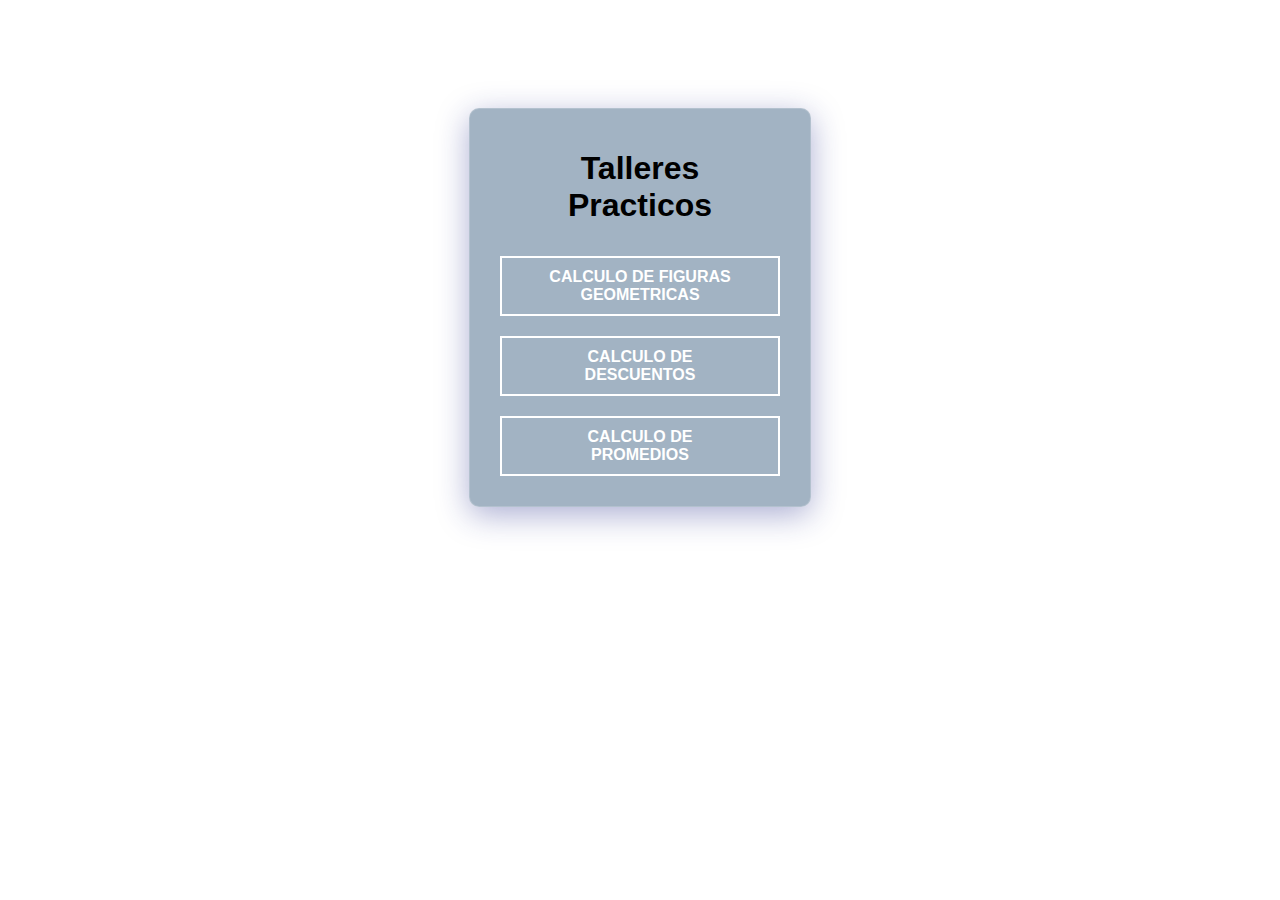
<file: index.html>
<!DOCTYPE html>
<html lang="en">
<head>
    <meta charset="UTF-8">
    <meta http-equiv="X-UA-Compatible" content="IE=edge">
    <meta name="viewport" content="width=device-width, initial-scale=1.0">
    <link rel="stylesheet" href="style.css">
    <title>JS Curso Practico</title>
</head>
<body>
    <div class="contenedor centralbox">
        <h1>Talleres</br>Practicos</h1>
        <a class="btn-style" href="/platzi-curso-practico-javascript/Taller1/figuritas.html">Calculo de figuras geometricas</a>
        <a class="btn-style" href="/platzi-curso-practico-javascript/Taller2/descuentos.html">Calculo de descuentos</a>
        <a class="btn-style" href="/platzi-curso-practico-javascript/Taller3/promedio.html">Calculo de promedios</a>
    </div>
</body>
</html>
</file>
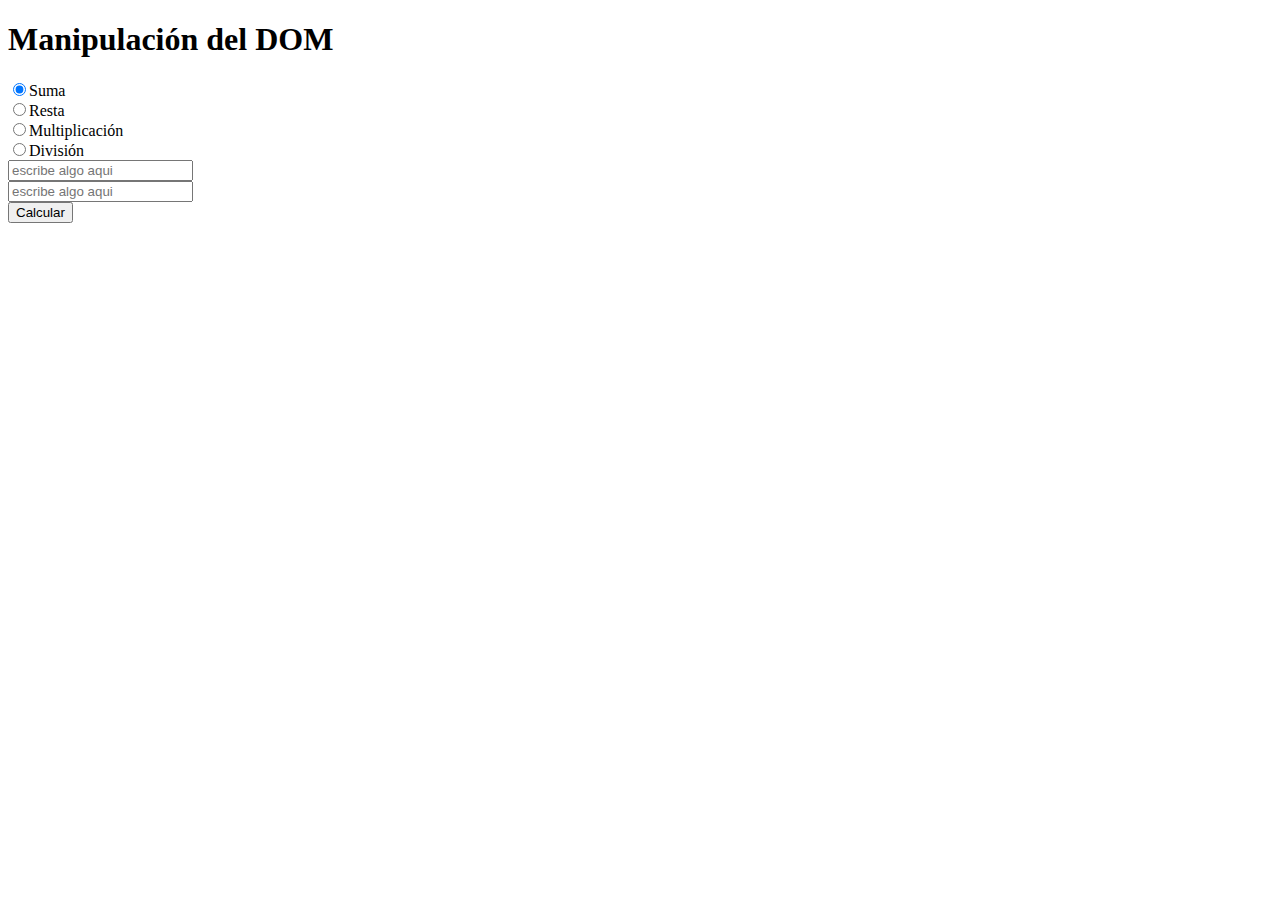
<file: SegundoCurso/HTML Desde JS/index.html>
<!DOCTYPE html>
<html lang="en">
<head>
    <meta charset="UTF-8">
    <meta http-equiv="X-UA-Compatible" content="IE=edge">
    <meta name="viewport" content="width=device-width, initial-scale=1.0">
    <title>Document</title>
</head>
<body>
    <h1>Manipulación del DOM</h1>
    <input id="sum" type="radio" value="suma" name="operation" checked>Suma<br/>
    <input id="res" type="radio" value="resta" name="operation">Resta<br/>
    <input id="mul" type="radio" value="multiplicacion" name="operation">Multiplicación<br/>
    <input id="divi" type="radio" value="division" name="operation">División<br/>

    <input id="calculo1" type="number" placeholder="escribe algo aqui"/> <br/>
    <input id="calculo2" type="number" placeholder="escribe algo aqui"/> <br/>
    <button id="btn-Calcular" onclick="console.log('hola')">Calcular</button> 
    <p id="result"></p>

    <script src="script.js"></script>
</body>
</html>
</file>
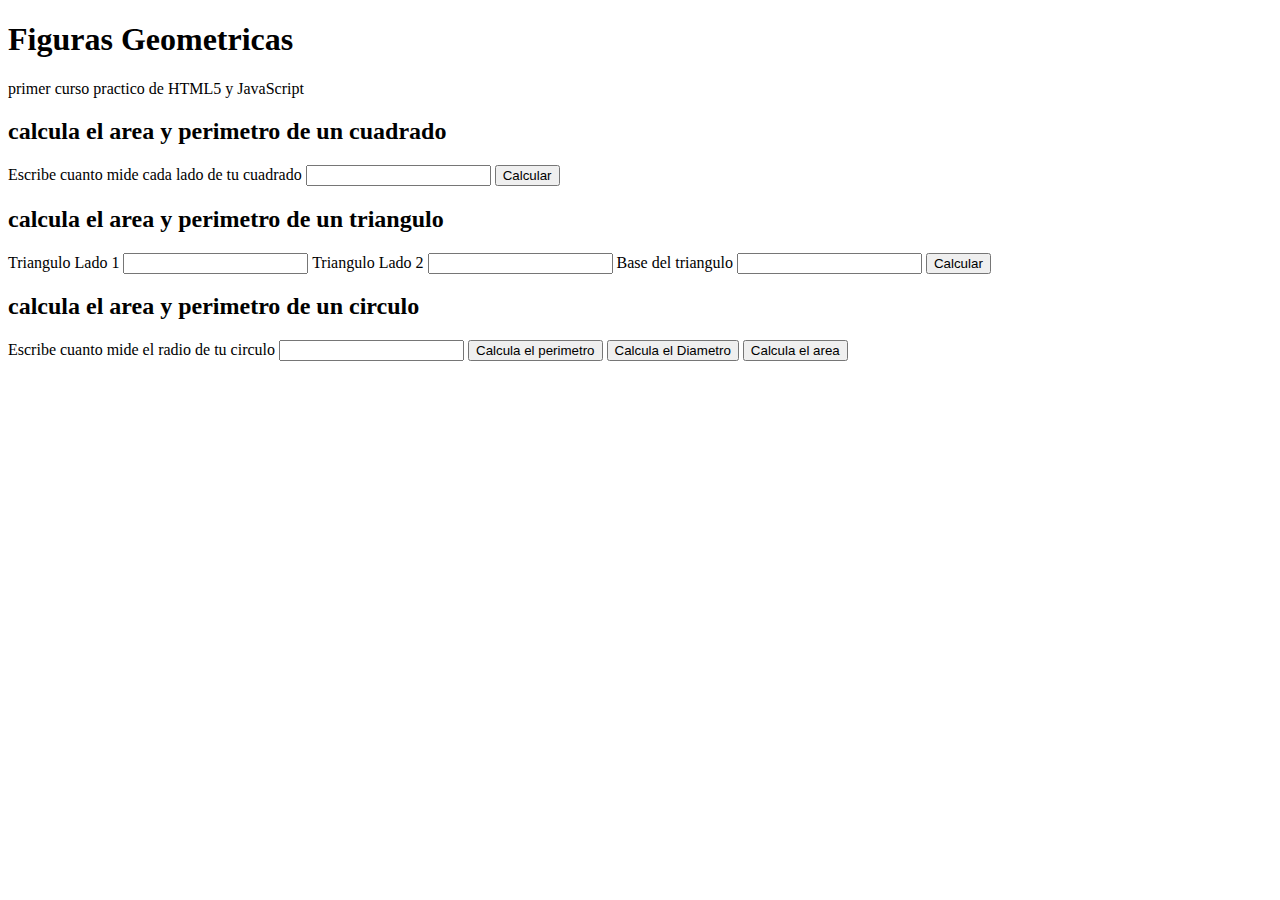
<file: Taller1/figuritas.html>
<!DOCTYPE html>
<html lang="en">
<head>
    <meta charset="UTF-8">
    <meta http-equiv="X-UA-Compatible" content="IE=edge">
    <meta name="viewport" content="width=device-width, initial-scale=1.0">
    <title>Figuritas</title>
</head>
<body>
    <header>
        <h1>Figuras Geometricas</h1>
        <p>primer curso practico de HTML5 y JavaScript</p>
    </header>
    <section>
        <h2>calcula el area y perimetro de un cuadrado</h2>
        <form>
            <label for="inputCuadrado">
                Escribe cuanto mide cada lado de tu cuadrado
            </label>
            <input id="inputCuadrado" type="number">
            <button type="button" onclick="calcularCuadrado()">Calcular</button>
        </form>

        <h2>calcula el area y perimetro de un triangulo</h2>
        <form>
            <label for="inputTriangulo1">
                Triangulo Lado 1
            </label>
            <input id="inputTriangulo1" type="number">
            <label for="inputTriangulo2">
                Triangulo Lado 2
            </label>
            <input id="inputTriangulo2" type="number">
            <label for="inputTrianguloBase">
                Base del triangulo
            </label>
            <input id="inputTrianguloBase" type="number">
            <button type="button" onclick="calcularTriangulo()">Calcular</button>
        </form>

        <h2>calcula el area y perimetro de un circulo</h2>
        <form>
            <label for="inputCirculo">
                Escribe cuanto mide el radio de tu circulo
            </label>
            <input id="inputCirculo" type="number">
            <button type="button" onclick="calcularPerimetroCirculo()">Calcula el perimetro</button>
            <button type="button" onclick="calcularDiametroCirculo()">Calcula el Diametro</button>
            <button type="button" onclick="calcularAreaCirculo()">Calcula el area</button>
        </form>
    </section>
    




    
    <script src="figuritas1.js"></script>
</body>
</html>
</file>
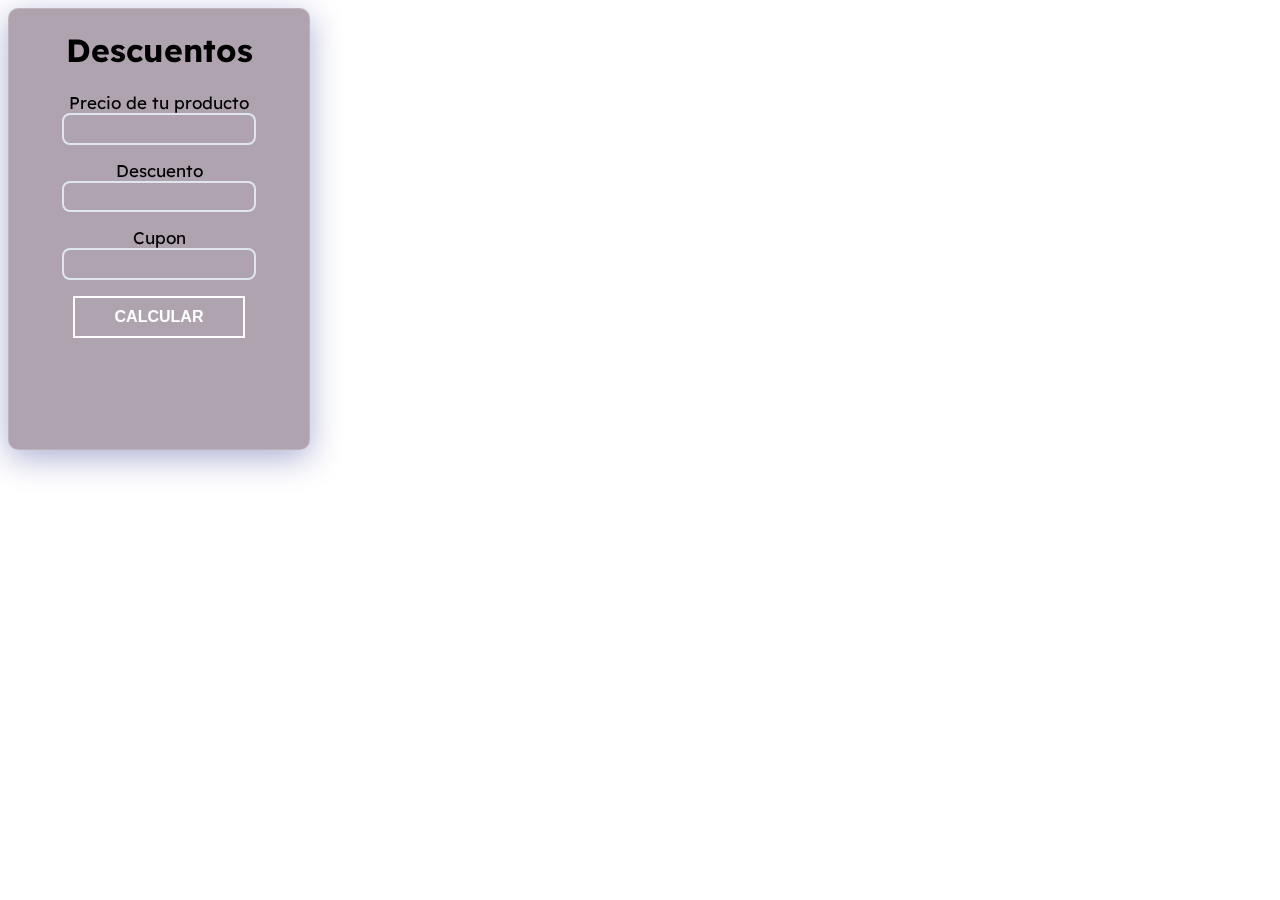
<file: Taller2/descuentos.html>
<!DOCTYPE html>
<html lang="en">
<head>
    <meta charset="UTF-8">
    <meta http-equiv="X-UA-Compatible" content="IE=edge">
    <meta name="viewport" content="width=device-width, initial-scale=1.0">
    <link rel="stylesheet" href="style.css">
    <link href="https://fonts.googleapis.com/css2?family=Lexend:wght@200&family=Source+Sans+Pro&display=swap" rel="stylesheet">
    <title>Shopping</title>
</head>
<body> 
    <div class="contenedor"> 
        <h1>Descuentos</h1>
        <form>
        <div class="contenedorCont box1">
            <label for="inputPrice">Precio de tu producto</label>
            <input id="inputPrice" type="number" autocomplete="off">
        </div>
        <div class="contenedorCont box2">
            <label for="inputDesc">Descuento</label>
            <input id="inputDesc" type="number" autocomplete="off">
        </div>
        <div class="contenedorCont box3">
            <label for="inputCupon">Cupon</label>
            <input id="inputCupon" type="text" autocomplete="off">
            <p id="textCupon"></p>            
        </div>
        <button class="btn-style" type="button" autocomplete="off" onclick="CalcularWithButton()">Calcular</button>
        <p id="priceP"></p>
    </form>
    </div>
    
    <script src="descuentos.js"></script>
</body>
</html>
</file>
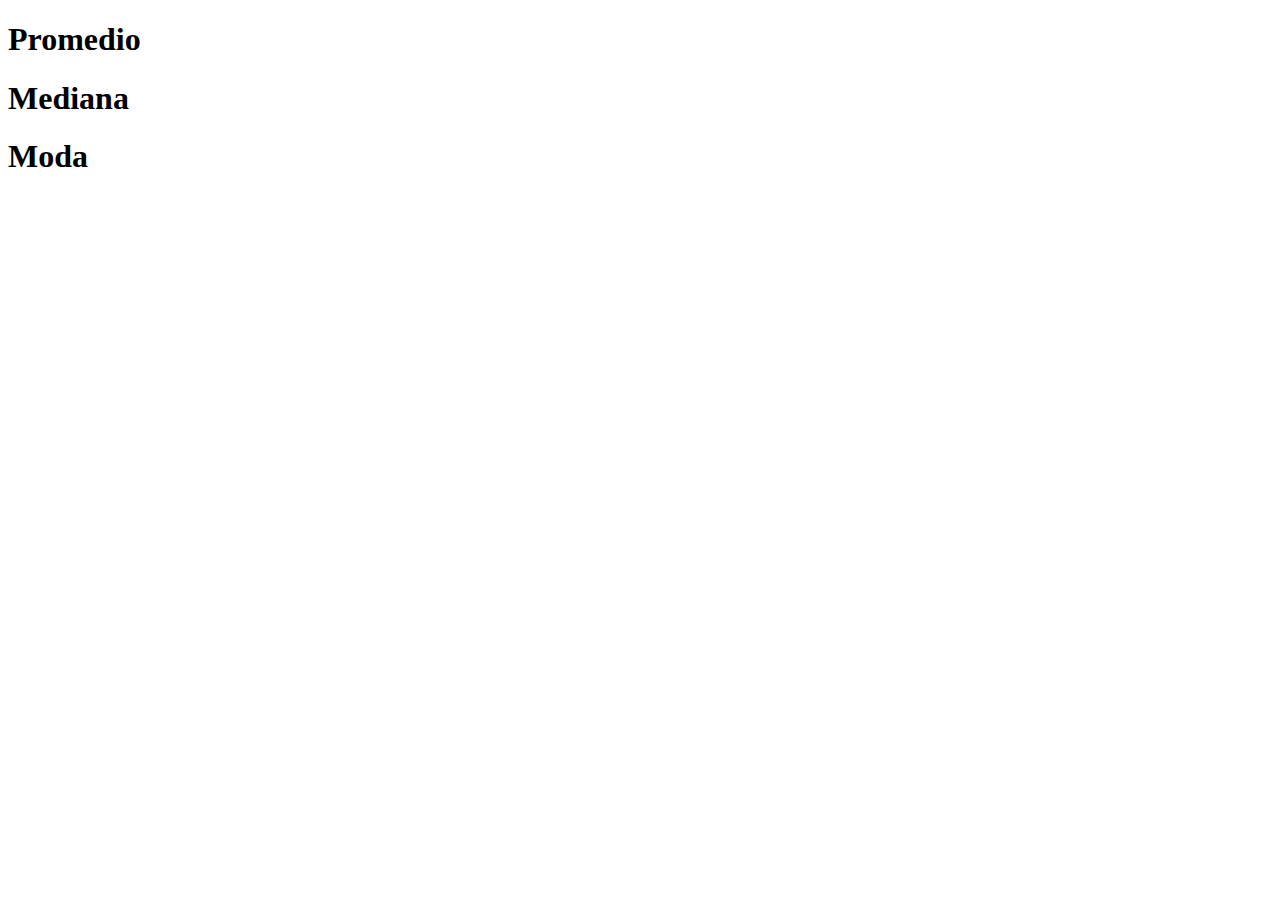
<file: Taller3/promedio.html>
<!DOCTYPE html>
<html lang="en">
<head>
    <meta charset="UTF-8">
    <meta http-equiv="X-UA-Compatible" content="IE=edge">
    <meta name="viewport" content="width=device-width, initial-scale=1.0">
    <title>Promedio</title>
</head>
<body>
    <h1>Promedio</h1>

    <h1>Mediana</h1>

    <h1>Moda</h1>
    <script src="promedio.js"></script>
</body>
</html>
</file>
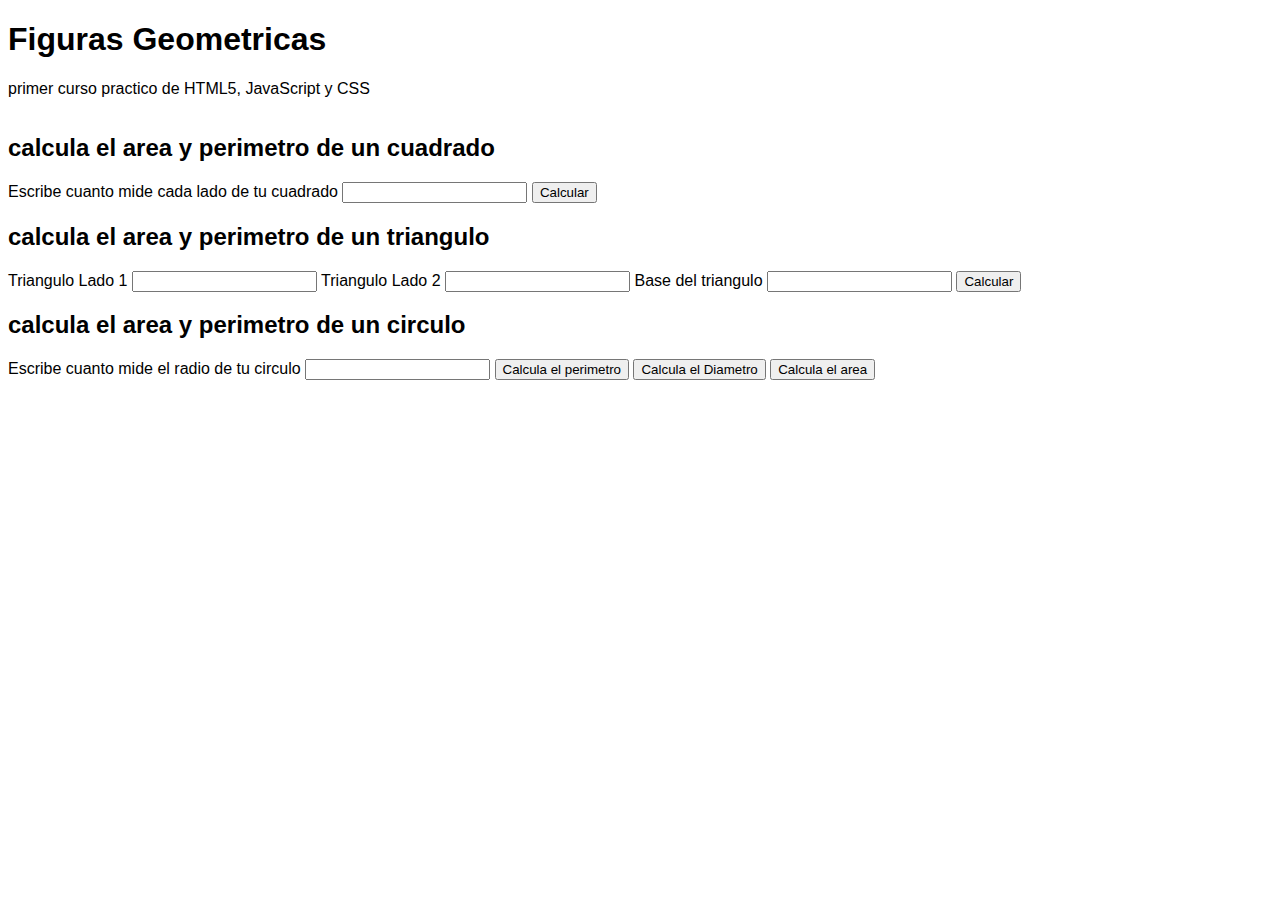
<file: PrimerCurso/Taller1/figuritas.html>
<!DOCTYPE html>
<html lang="en">
<head>
    <meta charset="UTF-8">
    <meta http-equiv="X-UA-Compatible" content="IE=edge">
    <meta name="viewport" content="width=device-width, initial-scale=1.0">
    <link rel="stylesheet" href="style.css">
    <title>Figuritas</title>
</head>
<body>
    <header>
        <h1>Figuras Geometricas</h1>
        <p>primer curso practico de HTML5, JavaScript y CSS</p>
    </header>
    <div class="griduwu">
    <section>
        <h2>calcula el area y perimetro de un cuadrado</h2>
        <form>
            <label for="inputCuadrado">
                Escribe cuanto mide cada lado de tu cuadrado
            </label>
            <input id="inputCuadrado" type="number">
            <button type="button" onclick="calcularCuadrado()">Calcular</button>
        </form>

        <h2>calcula el area y perimetro de un triangulo</h2>
        <form>
            <label for="inputTriangulo1">
                Triangulo Lado 1
            </label>
            <input id="inputTriangulo1" type="number">
            <label for="inputTriangulo2">
                Triangulo Lado 2
            </label>
            <input id="inputTriangulo2" type="number">
            <label for="inputTrianguloBase">
                Base del triangulo
            </label>
            <input id="inputTrianguloBase" type="number">
            <button type="button" onclick="calcularTriangulo()">Calcular</button>
        </form>

        <h2>calcula el area y perimetro de un circulo</h2>
        <form>
            <label for="inputCirculo">
                Escribe cuanto mide el radio de tu circulo
            </label>
            <input id="inputCirculo" type="number">
            <button type="button" onclick="calcularPerimetroCirculo()">Calcula el perimetro</button>
            <button type="button" onclick="calcularDiametroCirculo()">Calcula el Diametro</button>
            <button type="button" onclick="calcularAreaCirculo()">Calcula el area</button>
        </form>
    </section>
  </div>
    <script src="figuritas1.js"></script>
</body>
</html>
</file>
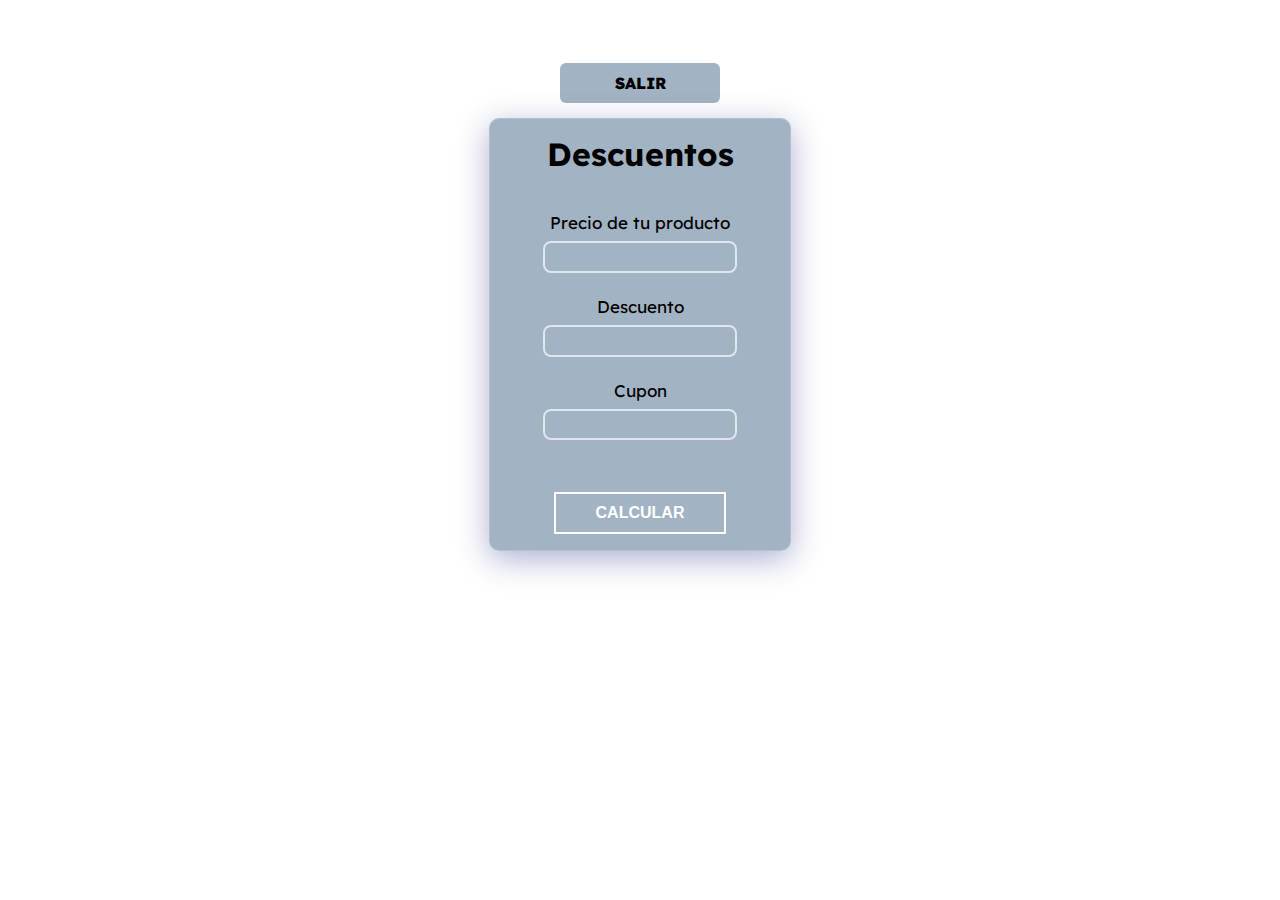
<file: PrimerCurso/Taller2/descuentos.html>
<!DOCTYPE html>
<html lang="en">
<head>
    <meta charset="UTF-8">
    <meta http-equiv="X-UA-Compatible" content="IE=edge">
    <meta name="viewport" content="width=device-width, initial-scale=1.0">
    <link rel="stylesheet" href="style.css">
    <link href="https://fonts.googleapis.com/css2?family=Lexend:wght@200&family=Source+Sans+Pro&display=swap" rel="stylesheet">
    <title>Shopping</title>
</head>
<body> 
    <div class="QuitButton">
        <a href="/platzi-curso-practico-javascript/index.html">salir</a>
    </div>
    <div class="contenedor contenedorCont"> 
    <h1 class="contenedorCont">Descuentos</h1>
        <form>
        <div class="contenedorCont">
            <label for="inputPrice">Precio de tu producto</label>
            <input id="inputPrice" type="number" autocomplete="off">
        </div>
        <div class="contenedorCont">
            <label for="inputDesc">Descuento</label>
            <input id="inputDesc" type="number" autocomplete="off">
        </div>
        <div class="contenedorCont">
            <label for="inputCupon">Cupon</label>
            <input id="inputCupon" type="text" autocomplete="off">
            <p id="textCupon"></p>            
        </div>
        <button class="btn-style" type="button" autocomplete="off" onclick="CalcularWithButton()">Calcular</button>
        <p id="priceP"></p>
    </form>
    </div>
    
    <script src="descuentos.js"></script>
</body>
</html>
</file>
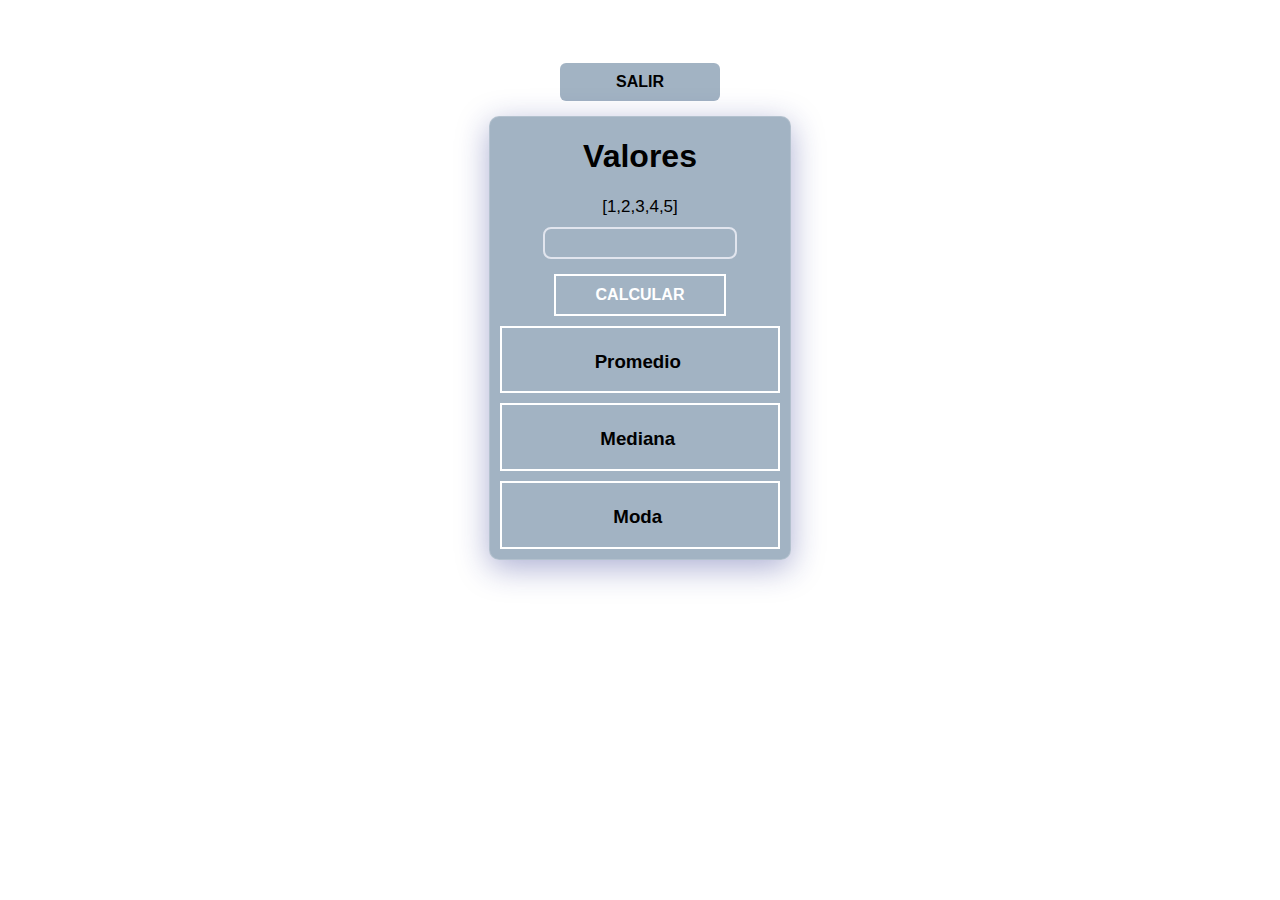
<file: PrimerCurso/Taller3/promedio.html>
<!DOCTYPE html>
<html lang="en">
<head>
    <meta charset="UTF-8">
    <meta http-equiv="X-UA-Compatible" content="IE=edge">
    <meta name="viewport" content="width=device-width, initial-scale=1.0">
    <link rel="stylesheet" href="style.css">
    <title>Promedio</title>
</head>
<body>
    <div class="QuitButton">
        <a href="/platzi-curso-practico-javascript/index.html">salir</a>
    </div>
    <div class="contenedor contenedorCont">
        <form>
            <h1>Valores</h1>
            <label for="valoresPromedio">[1,2,3,4,5]</label>
            <input id="valoresPromedio" autocomplete="off">
            <button class="btn-style" type="button" autocomplete="off" onclick="CalcularPromedio()">Calcular</button>            
            <div class="box-result"> 
                <h3>Promedio</h3>
                <p id="promedioValueHTML"></p>
            </div>
            <div class="box-result">
                <h3>Mediana</h3>  
                <p id="medianaValueHTML"></p> 
            </div>
            <div class="box-result">
                <h3>Moda</h3>
                <p id="modaValueHTML"></p>
            </div>
            
        </form>
    </div>

    <script src="promedio.js"></script>
</body>
</html>
</file>
<file: style.css>
:root{
    font-family: 'Lexend', sans-serif;
    padding: 0;
    margin: 0;
    --white: white;
    --black: black;
    --EpicoPapus: rgb(22 66 104 / 40%);
}

body{
    display: flex;
    flex-direction: column;
    align-items: center;
    background-image: url("https://i.pinimg.com/564x/e9/0e/9a/e90e9ac5dd1ace1f9611540827634741.jpg");
    background-size: cover;
    background-position: center;
} 


.btn-style {
    display: inline-block;
    border: 2px solid var(--white);
    padding: 10px 45px;
    color: var(--black);
    font-weight: 700;
    text-transform: uppercase;
    text-decoration: none;
    background: var(--white);
    transition: color 0.5s, background 0.5s;
    font-size: 1em;
    min-width: 140px;
    text-align: center;
    cursor: pointer;
    background-color: transparent;
    color: var(--white);
    margin: 10px;
}
.btn-style:hover{
    color: var(--black);
    background-color: var(--white);
}

.contenedor{
    background: var(--EpicoPapus);
    box-shadow: 0 8px 32px 0 rgba( 31, 38, 135, 0.37 );
    border-radius: 10px;
    border: 1px solid rgba( 255, 255, 255, 0.18 );
    text-align: center;
    padding: 20px;
}

.centralbox{
    display: flex;
    margin: 100px;
    flex-direction: column;
    width: 300px;
    align-items: center;
}
</file>
<file: Taller2/style.css>
:root{
    font-family: 'Lexend', sans-serif;
    padding: 0;
    margin: 0;
    --white: white;
    --black: black;
}

body{
    background-image: url("https://i.pinimg.com/564x/e9/0e/9a/e90e9ac5dd1ace1f9611540827634741.jpg");
    background-size: 1540px, contain;
    background-repeat:no-repeat;
    background-position: center center;
} 

input {
    border: 2px solid #e1e5ee;
    border-radius: 0.5rem;
    color: white;
    outline: none;
    padding: 0.4rem;
    background: none;
}

.btn-style {
    display: inline-block;
    border: 2px solid var(--white);
    padding: 10px 40px;
    color: var(--black);
    font-weight: 700;
    text-transform: uppercase;
    text-decoration: none;
    background: var(--white);
    transition: color 0.5s, background 0.5s;
    font-size: 1em;
    min-width: 140px;
    text-align: center;
    cursor: pointer;
    background-color: transparent;
    color: var(--white);
}
.btn-style:hover{
    color: var(--black);
    background-color: var(--white);
}

.contenedor{
    background: rgba( 55, 26, 55, 0.4 );
    box-shadow: 0 8px 32px 0 rgba( 31, 38, 135, 0.37 );
    backdrop-filter: blur( 4px );
    -webkit-backdrop-filter: blur( 4px );
    border-radius: 10px;
    border: 1px solid rgba( 255, 255, 255, 0.18 );
    grid-template-rows: repeat(3,100px);
    height: 440px;
    width: 300px;
    text-align: center;
    align-items: center;
    align-self: center;
}

.contenedorCont{
    display: flex;
    display: block;
    margin: 15px;
}
label{
    display: block;
    font-size: 17px;
}

input[type=number]::-webkit-inner-spin-button,
input[type=number]::-webkit-outer-spin-button {
-webkit-appearance: none;
margin: 0;
}

input[type=number] { -moz-appearance:textfield; }
</file>
<file: PrimerCurso/Taller1/style.css>
:root{
    font-family: 'Lexend', sans-serif;
    padding: 0;
    margin: 0;
    --white: white;
    --black: black;
}

body{
    background-image: url("https://i.pinimg.com/564x/e9/0e/9a/e90e9ac5dd1ace1f9611540827634741.jpg");
    background-size: cover;
    background-position: center;
}

.griduwu{
    display: grid;
}
</file>
<file: PrimerCurso/Taller2/style.css>
:root{
    font-family: 'Lexend', sans-serif;
    padding: 0;
    margin: 0;
    --white: white;
    --black: black;
    --EpicoPapus: rgb(22 66 104 / 40%);
}

body{
    display: flex;
    flex-direction: column;
    align-items: center;
    background-image: url("https://i.pinimg.com/564x/e9/0e/9a/e90e9ac5dd1ace1f9611540827634741.jpg");
    background-size: cover;
    background-position: center;
} 

input {
    border: 2px solid #e1e5ee;
    border-radius: 0.5rem;
    color: white;
    outline: none;
    padding: 0.4rem;
    background: none;
}

.btn-style {
    display: inline-block;
    border: 2px solid var(--white);
    padding: 10px 40px;
    color: var(--black);
    font-weight: 700;
    text-transform: uppercase;
    text-decoration: none;
    background: var(--white);
    transition: color 0.5s, background 0.5s;
    font-size: 1em;
    text-align: center;
    cursor: pointer;
    background-color: transparent;
    color: var(--white);
    margin-top: 5px;
}
.btn-style:hover{
    color: var(--black);
    background-color: var(--white);
}

label{
    display: block;
    font-size: 17px;
    margin: 8px;
}

input[type=number]::-webkit-inner-spin-button,
input[type=number]::-webkit-outer-spin-button {
-webkit-appearance: none;
margin: 0;
}

input[type=number] { -moz-appearance:textfield; }


a{
    padding: 10px;
    font-weight: 800;
    text-transform: uppercase;
    text-decoration: none;
    font-size: 1em;
    min-width: 140px;
    text-align: center;
    background-color: var(--EpicoPapus);
    color: var(--black);
    margin-top: 5px;
    border-radius: 6px;
}

.contenedor{
    background: var(--EpicoPapus);
    box-shadow: 0 8px 32px 0 rgba( 31, 38, 135, 0.37 );
    border-radius: 10px;
    border: 1px solid rgba( 255, 255, 255, 0.18 );
    text-align: center;
}

.contenedorCont{
    display: flex;
    margin: 15px;
    flex-direction: column;
    width: 300px;
    align-items: center;
}

.QuitButton{
    display: flex;
    flex-direction: column;
    align-items: center;
    margin-top: 50px;
}
</file>
<file: PrimerCurso/Taller3/style.css>
:root{
    font-family: 'Lexend', sans-serif;
    padding: 0;
    margin: 0;
    --white: white;
    --black: black;
    --EpicoPapus: rgb(22 66 104 / 40%);
}

body{
    display: flex;
    flex-direction: column;
    align-items: center;
    background-image: url("https://i.pinimg.com/564x/e9/0e/9a/e90e9ac5dd1ace1f9611540827634741.jpg");
    background-size: cover;
    background-position: center;
} 

input {
    border: 2px solid #e1e5ee;
    border-radius: 0.5rem;
    color: white;
    outline: none;
    padding: 0.4rem;
    background: none;
}

.btn-style {
    display: inline-block;
    border: 2px solid var(--white);
    padding: 10px 40px;
    color: var(--black);
    font-weight: 700;
    text-transform: uppercase;
    text-decoration: none;
    background: var(--white);
    transition: color 0.5s, background 0.5s;
    font-size: 1em;
    min-width: 140px;
    text-align: center;
    cursor: pointer;
    background-color: transparent;
    color: var(--white);
    margin-top: 15px;
}
.btn-style:hover{
    color: var(--black);
    background-color: var(--white);
}

.contenedor{
    background: var(--EpicoPapus);
    box-shadow: 0 8px 32px 0 rgba( 31, 38, 135, 0.37 );
    border-radius: 10px;
    border: 1px solid rgba( 255, 255, 255, 0.18 );
    text-align: center;
}

.contenedorCont{
    display: flex;
    margin: 15px;
    flex-direction: column;
    width: 300px;
    align-items: center;
}

label{
    display: block;
    font-size: 17px;
    margin: 10px;
}

input[type=number]::-webkit-inner-spin-button,
input[type=number]::-webkit-outer-spin-button {
-webkit-appearance: none;
margin: 0;
}

input[type=number] { -moz-appearance:textfield; }

p{
    display: inline-block;
    font-size: 20px;

}
h3{
    display: inline-block;
}

.box-result{
    text-align: center;
    align-items: center;
    border: 2px solid var(--white);
    margin: 10px;
}

a{
    padding: 10px;
    font-weight: 800;
    text-transform: uppercase;
    text-decoration: none;
    font-size: 1em;
    min-width: 140px;
    text-align: center;
    background-color: var(--EpicoPapus);
    color: var(--black);
    margin-top: 5px;
    border-radius: 6px;
}

.QuitButton{
    display: flex;
    flex-direction: column;
    align-items: center;
    margin-top: 50px;
}
</file>
